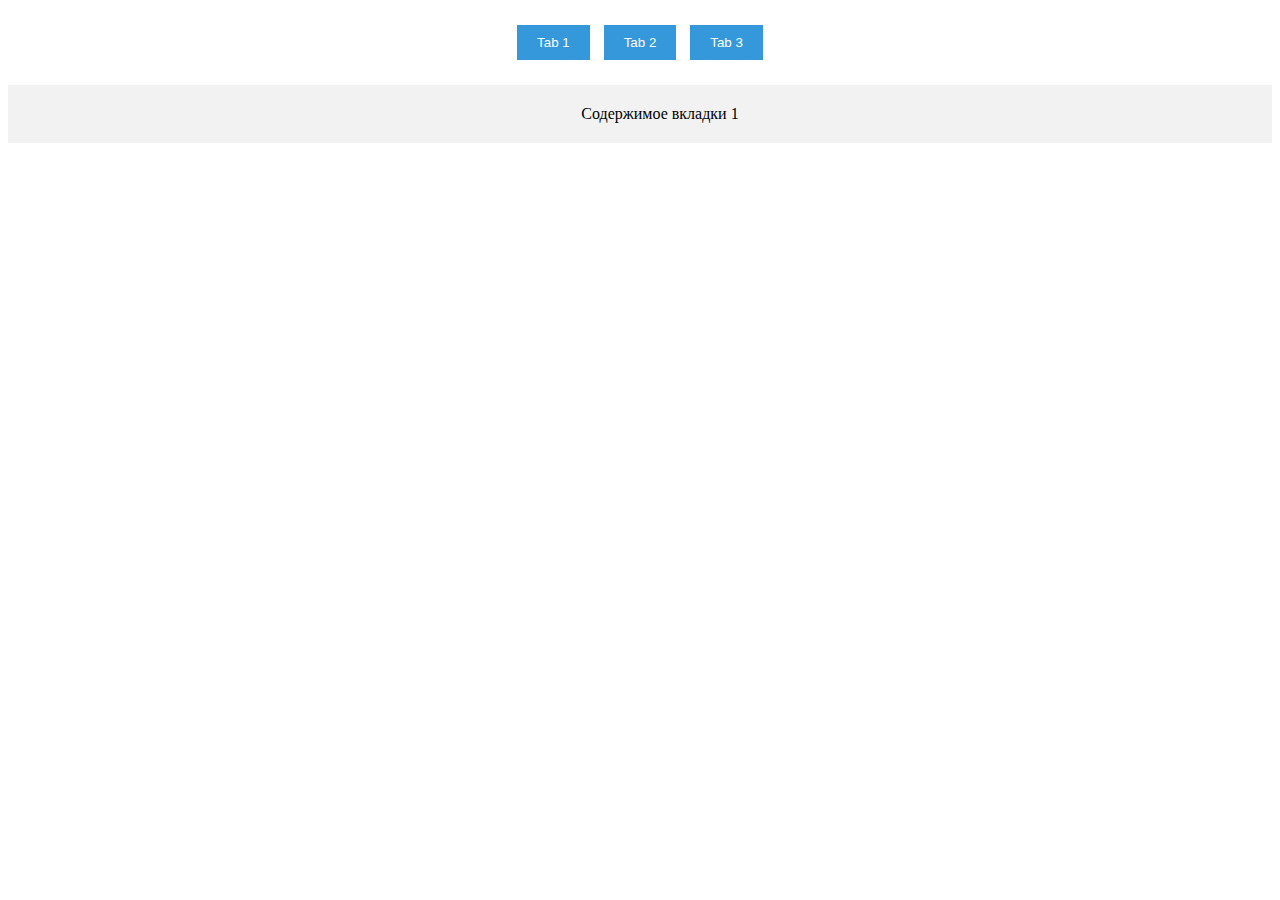
<file: 1/index.html>
<!DOCTYPE html>
<html>
<head>
    <title>Tab Slider Example</title>
    <link rel="stylesheet" type="text/css" href="styles.css">
</head>
<body>
    <div class="tab-menu">
        <button class="tab-button" onclick="showTab(0)">Tab 1</button>
        <button class="tab-button" onclick="showTab(1)">Tab 2</button>
        <button class="tab-button" onclick="showTab(2)">Tab 3</button>
    </div>

    <div class="slider">
        <div class="slider-content">
            <div class="slide">Содержимое вкладки 1</div>
            <div class="slide">Содержимое вкладки 2</div>
            <div class="slide">Содержимое вкладки 3</div>
        </div>
    </div>

    <script src="script.js"></script>
</body>
</html>
</file>
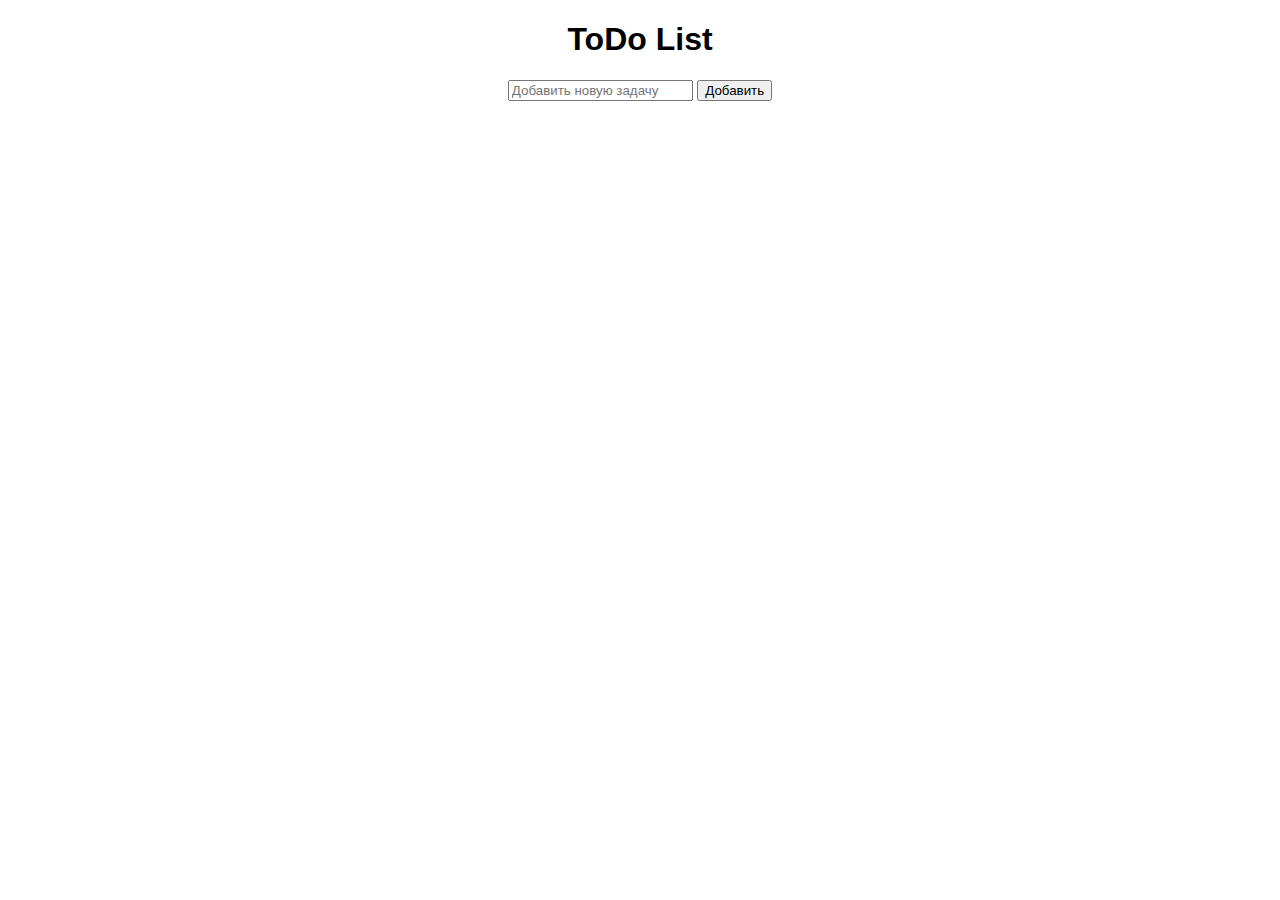
<file: 2/index.html>
<!DOCTYPE html>
<html>
<head>
    <title>ToDo List</title>
    <link rel="stylesheet" type="text/css" href="styles.css">
</head>
<body>
    <div class="container">
        <h1>ToDo List</h1>
        <input type="text" id="taskInput" placeholder="Добавить новую задачу">
        <button id="addTask">Добавить</button>
        <ul id="taskList"></ul>
    </div>

    <script src="script.js"></script>
</body>
</html>
</file>
<file: 1/styles.css>
/* Стили для вкладок и слайдера */
.tab-menu {
    text-align: center;
    margin-top: 20px;
}

.tab-button {
    background-color: #3498db;
    color: #fff;
    border: none;
    padding: 10px 20px;
    cursor: pointer;
    margin: 5px;
}

.slider {
    margin-top: 20px;
    overflow: hidden;
}

.slider-content {
    display: flex;
    transition: transform 0.5s ease-in-out;
}

.slide {
    flex: 0 0 100%;
    padding: 20px;
    text-align: center;
    display: none;
    background-color: #f2f2f2;
}

.slide.active {
    display: block;
}
</file>
<file: 2/styles.css>
.container {
    max-width: 400px;
    margin: 0 auto;
    text-align: center;
    font-family: Arial, sans-serif;
}

ul {
    list-style: none;
    padding: 0;
}

li {
    display: flex;
    justify-content: space-between;
    align-items: center;
    padding: 10px;
    border-bottom: 1px solid #ccc;
}

button.delete {
    background-color: #ff4444;
    color: #fff;
    border: none;
    cursor: pointer;
}
</file>
